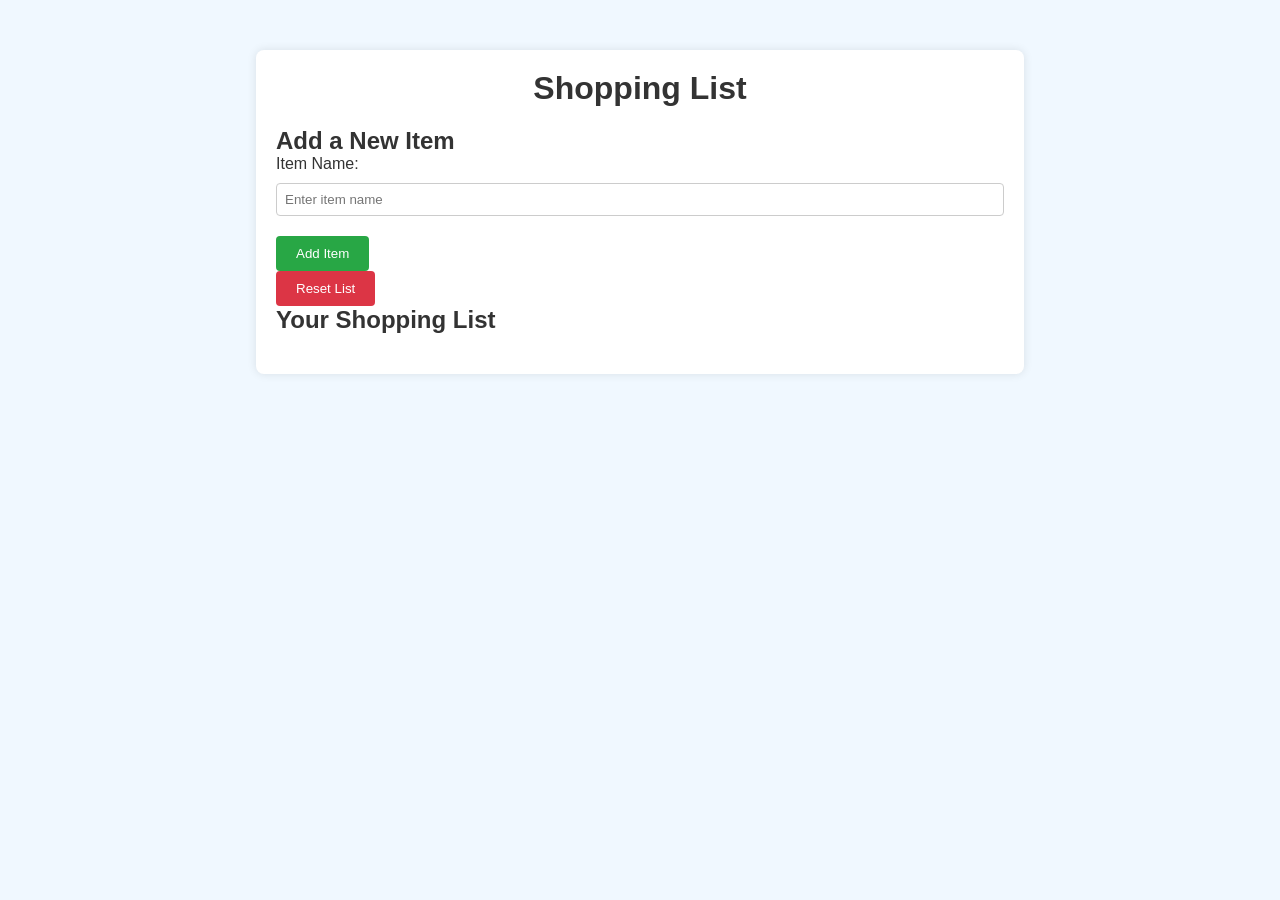
<file: Task2.html>
<!DOCTYPE html>
<html lang="en">
<head>
    <meta charset="UTF-8">
    <meta name="viewport" content="width=device-width, initial-scale=1.0">
    <title>Shopping List</title>
    <link rel="stylesheet" href="styles.css">
</head>
<body>
    <div class="container">
        <h1>Shopping List</h1>
        
        <div class="add-item">
            <h2>Add a New Item</h2>
            <form id="item-form">
                <label for="item">Item Name:</label>
                <input type="text" id="item" placeholder="Enter item name" required>
                
                <button type="submit">Add Item</button>
                <button type="button" id="reset-list">Reset List</button>
            </form>
        </div>
        
        <div class="item-list">
            <h2>Your Shopping List</h2>
            <ul id="shopping-list"></ul>
        </div>
    </div>

    <script src="script.js"></script>
</body>
</html>
</file>
<file: styles.css>
* {
    margin: 0;
    padding: 0;
    box-sizing: border-box;
}

body {
    font-family: 'Arial', sans-serif;
    background-color: #f0f8ff;
    color: #333;
}

.container {
    width: 60%;
    margin: 50px auto;
    padding: 20px;
    background: #fff;
    box-shadow: 0 0 10px rgba(0, 0, 0, 0.1);
    border-radius: 8px;
}

h1 {
    text-align: center;
    margin-bottom: 20px;
}

form {
    display: flex;
    flex-direction: column;
    align-items: flex-start;
}

label {
    margin-bottom: 10px;
}

input {
    width: 100%;
    padding: 8px;
    margin-bottom: 20px;
    border: 1px solid #ccc;
    border-radius: 4px;
}

button {
    padding: 10px 20px;
    background: #28a745;
    color: white;
    border: none;
    border-radius: 4px;
    cursor: pointer;
    margin-right: 10px;
}

button#reset-list {
    background-color: #dc3545;
}

button:hover {
    background-color: #218838;
}

button#reset-list:hover {
    background-color: #c82333;
}

ul {
    list-style-type: none;
    margin-top: 20px;
    padding: 0;
}

li {
    padding: 12px;
    background: #f9f9f9;
    border-radius: 4px;
    margin-bottom: 10px;
    display: flex;
    justify-content: space-between;
    align-items: center;
}

li span {
    font-size: 16px;
}

.delete-btn {
    background-color: #dc3545;
    color: white;
    border: none;
    padding: 5px 10px;
    cursor: pointer;
    border-radius: 4px;
}

.delete-btn:hover {
    background-color: #c82333;
}
</file>
